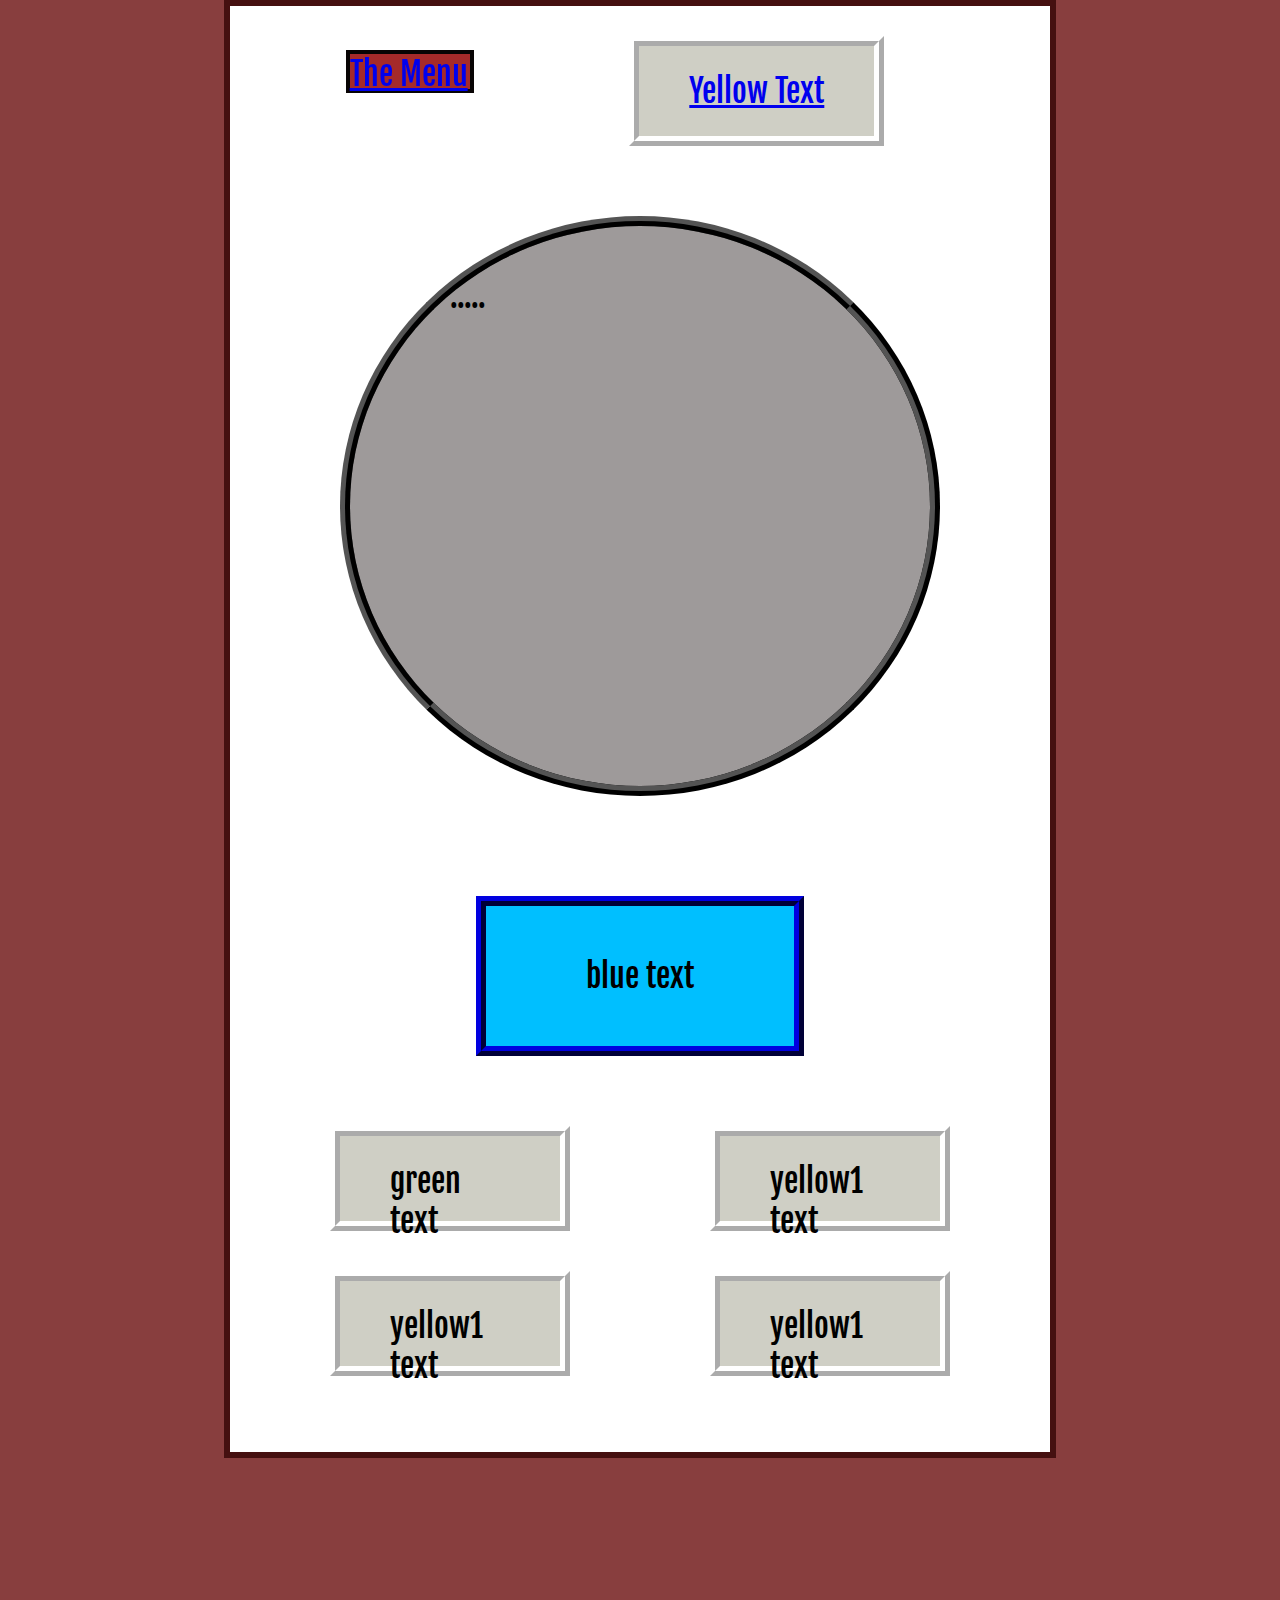
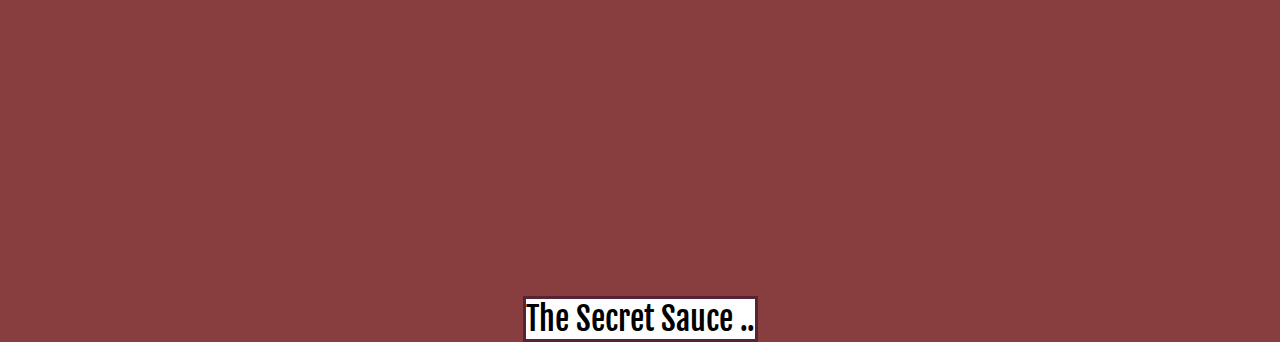
<file: Home Page/index.html>
<!DOCTYPE html>
<html lang="en">
<head>
  <link rel="preconnect" href="https://fonts.googleapis.com">
<link rel="preconnect" href="https://fonts.gstatic.com" crossorigin>
<link href="https://fonts.googleapis.com/css2?family=Fjalla+One&family=Lugrasimo&display=swap" rel="stylesheet">
  <meta charset="UTF-8">
  <meta name="viewport" content="width=device-width, initial-scale=1.0">
  <title>Project-B-Draft</title>
  <link rel="stylesheet" href="style.css">

</head>
<body>
  <div id="wrapper" class="flex-container">
    <div class="brown box"><a href="The Menu/Menu.html">The Menu</a></div>
    <div class="yellow"> <a href="hello.html"> Yellow Text</a></div>
    <div class="circleBase circle1">.....</div>
    <div class="blue">blue text</div>
    <div class="yellow box">green text</div>
    <div class="yellow box">yellow1 text</div>
    <div class="yellow box">yellow1 text</div>
    <div class="yellow box">yellow1 text</div>
    <div class="purple">The Secret Sauce ..</div>

  </div>

</body>
</html>
</file>
<file: Home Page/style.css>
body {
  background-color: rgb(136, 62, 62);
  font-size: 2em;
  margin: 0;
  padding: 0;
  font-family: "Fjalla One", sans-serif;
  font-weight: 400;
  font-style: normal;

}

.red{
  background-color: red;
  margin: 50px 100px 50px 100px;
  padding: 50px 100px 50px;
  border: 10px ridge darkred;
  z-index: -1;
}

.blue{
  background-color: deepskyblue;
  margin: 50px 100px 50px 100px;
  padding: 50px 100px 50px;
  border: 10px ridge darkblue;
}

.green{
  background-color: green;
  position: absolute;
  left: 200x;
  top: 0px;
  border: solid darkgreen;
}

.purple{
  background-color: rgb(255, 255, 255);
  position: relative;
  left: 200x;
  top: 500px;
  border: solid rgb(87, 36, 53);
}

.pink{
  background-color: pink;
  position: fixed;
  left: 50x;
  top: 50px;
  border: ridg rgb(145, 85, 95)nk;
}

.brown{
  background-color: brown;
  position: sticky;
  left: 50x;
  top: 50px;
  /*display: none;*/
  border: 4px solid rgb(8, 4, 4);
}

.yellow{
  background-color: rgb(207, 207, 197);
  margin: 20px 50px 20px 50px;
  padding: 25px 50px 25px;
  border: 10px ridge rgb(255, 255, 255);
}

.box{
  width: 120px;
  height: 35px;
  /*display: inline-block;*/
}

#wrapper{
  position: relative;
  background-color: rgb(255, 255, 255);
  width: 800px;
  margin: auto;
  padding: 10px;
}

.flex-container{
  display: flex;
  justify-content: space-evenly;
  flex-wrap: wrap;
  border: .2em solid rgb(69, 16, 16);
}

.circleBase {
  border-radius: 50%;
}

.circle1 {
  width: 400px;
  height: 460px;
  background: #9e9a9a;
  margin: 50px 100px 50px 100px;
  padding: 50px 100px 50px;
  border: 10px ridge rgb(0, 0, 0);
}
canvas {
  display: block;
}
</file>
